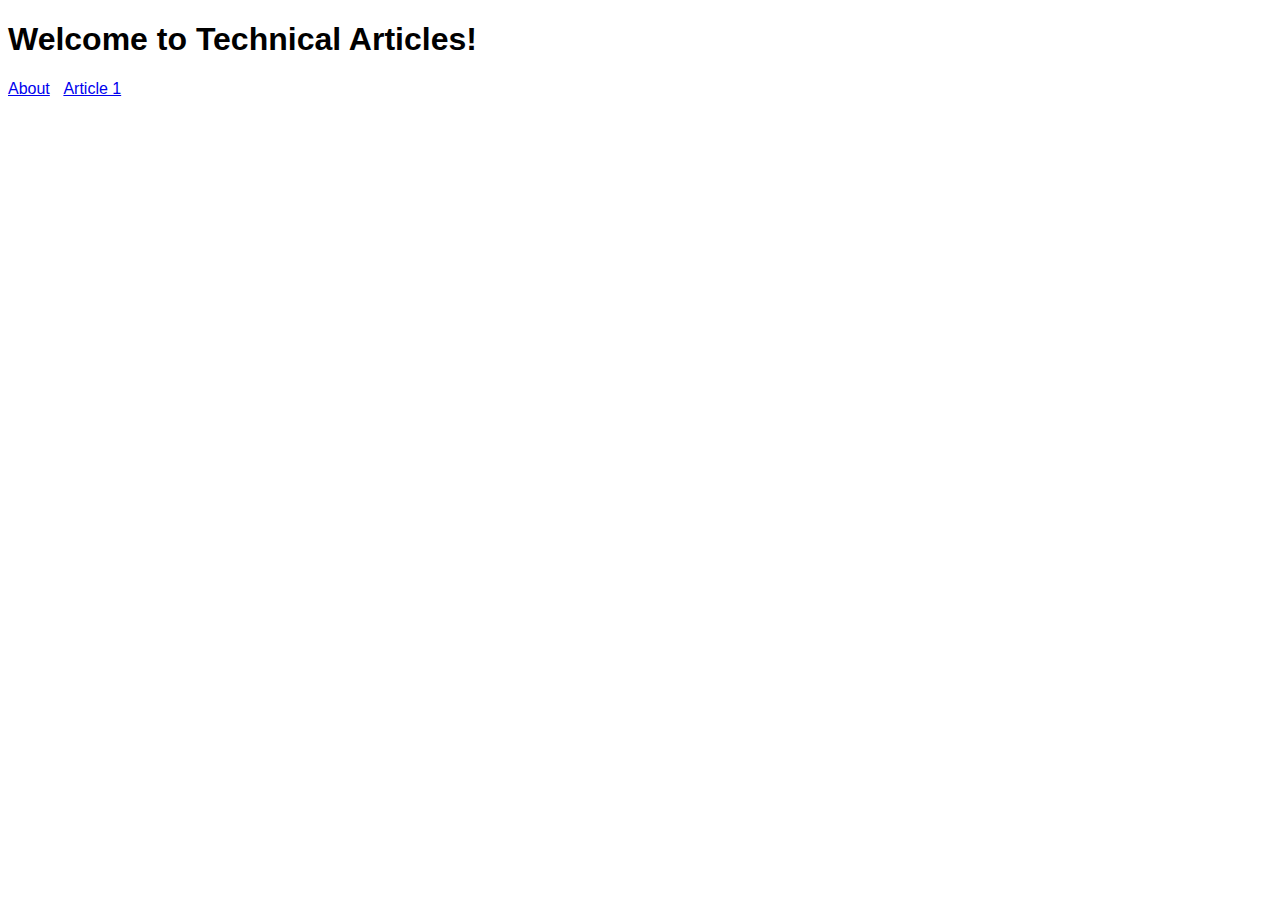
<file: new/index.html>
<!DOCTYPE html>
<html>
<head>
    <title>Technical Articles</title>
    <link rel="stylesheet" href="css/style.css">
</head>
<body>
    <h1>Welcome to Technical Articles!</h1>
    <nav>
        <a href="about.html">About</a>
        <a href="articles/article1.html">Article 1</a>
    </nav>
</body>
</html>
</file>
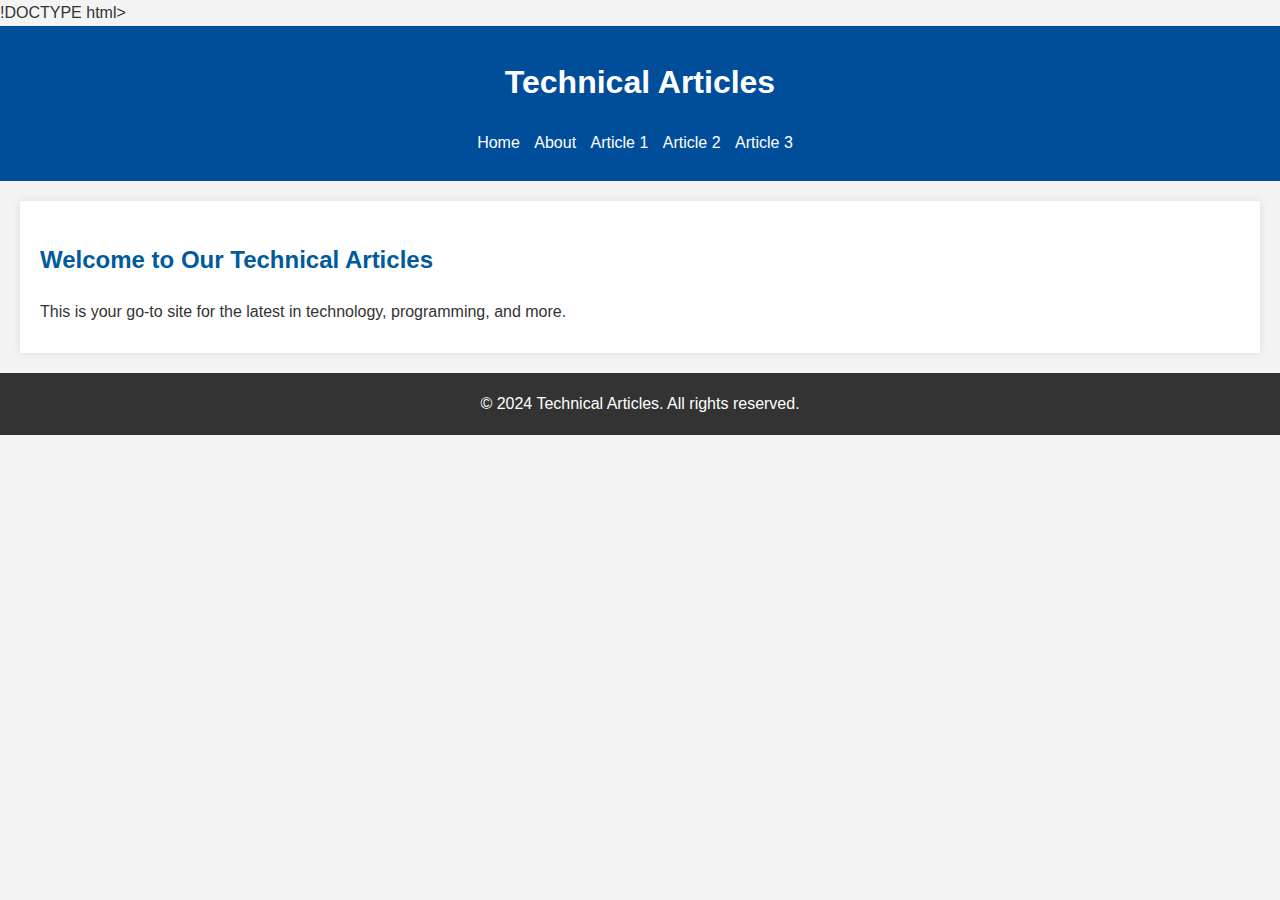
<file: website1/index.html>
!DOCTYPE html>
<html lang="en">
<head>
    <meta charset="UTF-8">
    <meta name="viewport" content="width=device-width, initial-scale=1.0">
    <title>Technical Articles</title>
    <link rel="stylesheet" href="css/style.css">
</head>
<body>
    <header>
        <h1>Technical Articles</h1>
        <nav>
            <ul>
                <li><a href="index.html">Home</a></li>
                <li><a href="about.html">About</a></li>
                <li><a href="articles/article1.html">Article 1</a></li>
                <li><a href="articles/article2.html">Article 2</a></li>
                <li><a href="articles/article3.html">Article 3</a></li>
            </ul>
        </nav>
    </header>
    <main>
        <section>
            <h2>Welcome to Our Technical Articles</h2>
            <p>This is your go-to site for the latest in technology, programming, and more.</p>
        </section>
    </main>
    <footer>
        <p>&copy; 2024 Technical Articles. All rights reserved.</p>
    </footer>
</body>
</html>
</file>
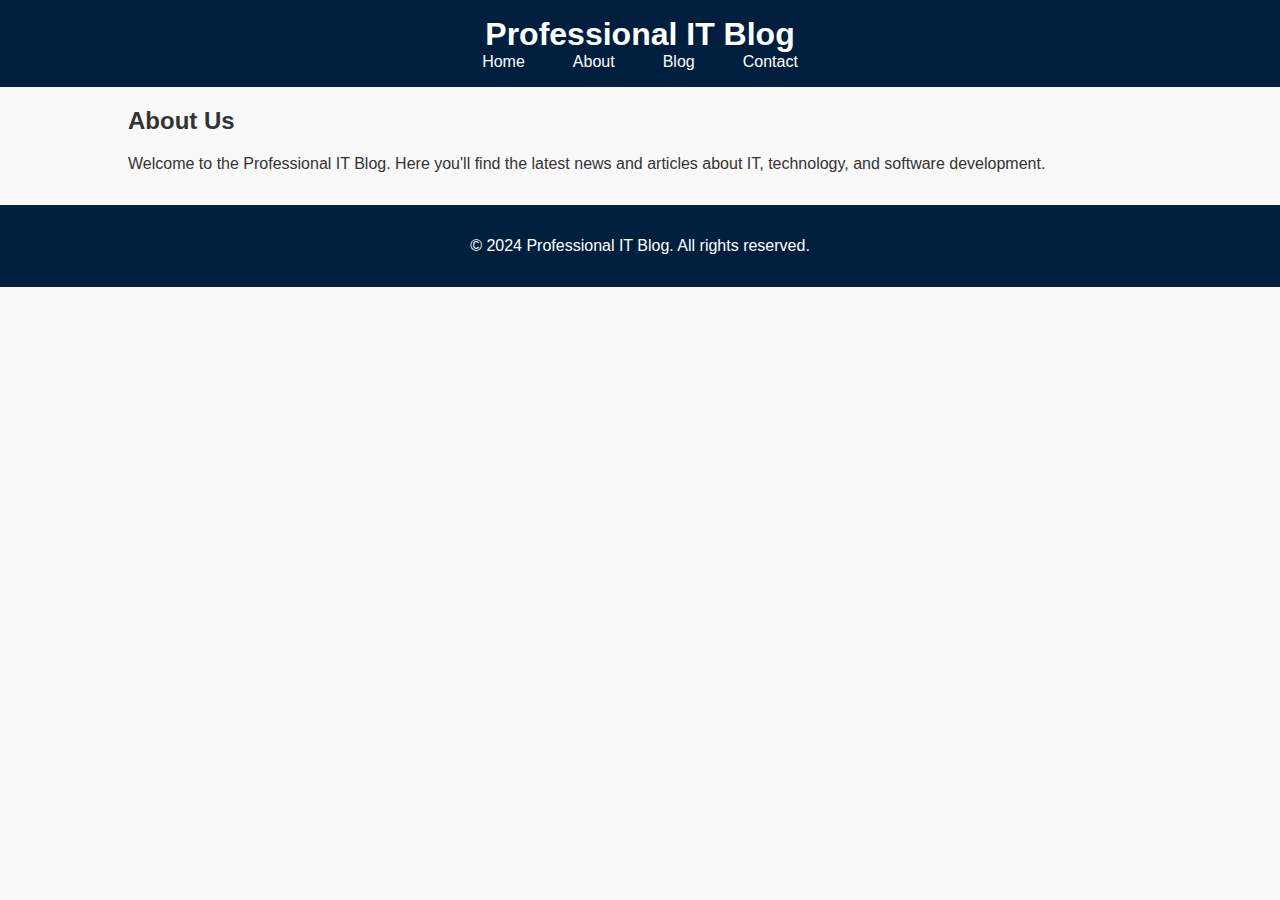
<file: about.html>
<!DOCTYPE html>
<html lang="en">
<head>
    <meta charset="UTF-8">
    <meta name="viewport" content="width=device-width, initial-scale=1.0">
    <title>About - Professional IT Blog</title>
    <link rel="stylesheet" href="styles.css">
</head>
<body>
    <header>
        <div class="container">
            <h1>Professional IT Blog</h1>
            <nav>
                <ul>
                    <li><a href="index.html">Home</a></li>
                    <li><a href="about.html">About</a></li>
                    <li><a href="blog.html">Blog</a></li>
                    <li><a href="contact.html">Contact</a></li>
                </ul>
            </nav>
        </div>
    </header>
    <main>
        <section class="content">
            <div class="container">
                <h2>About Us</h2>
                <p>Welcome to the Professional IT Blog. Here you'll find the latest news and articles about IT, technology, and software development.</p>
            </div>
        </section>
    </main>
    <footer>
        <div class="container">
            <p>&copy; 2024 Professional IT Blog. All rights reserved.</p>
        </div>
    </footer>
</body>
</html>
</file>
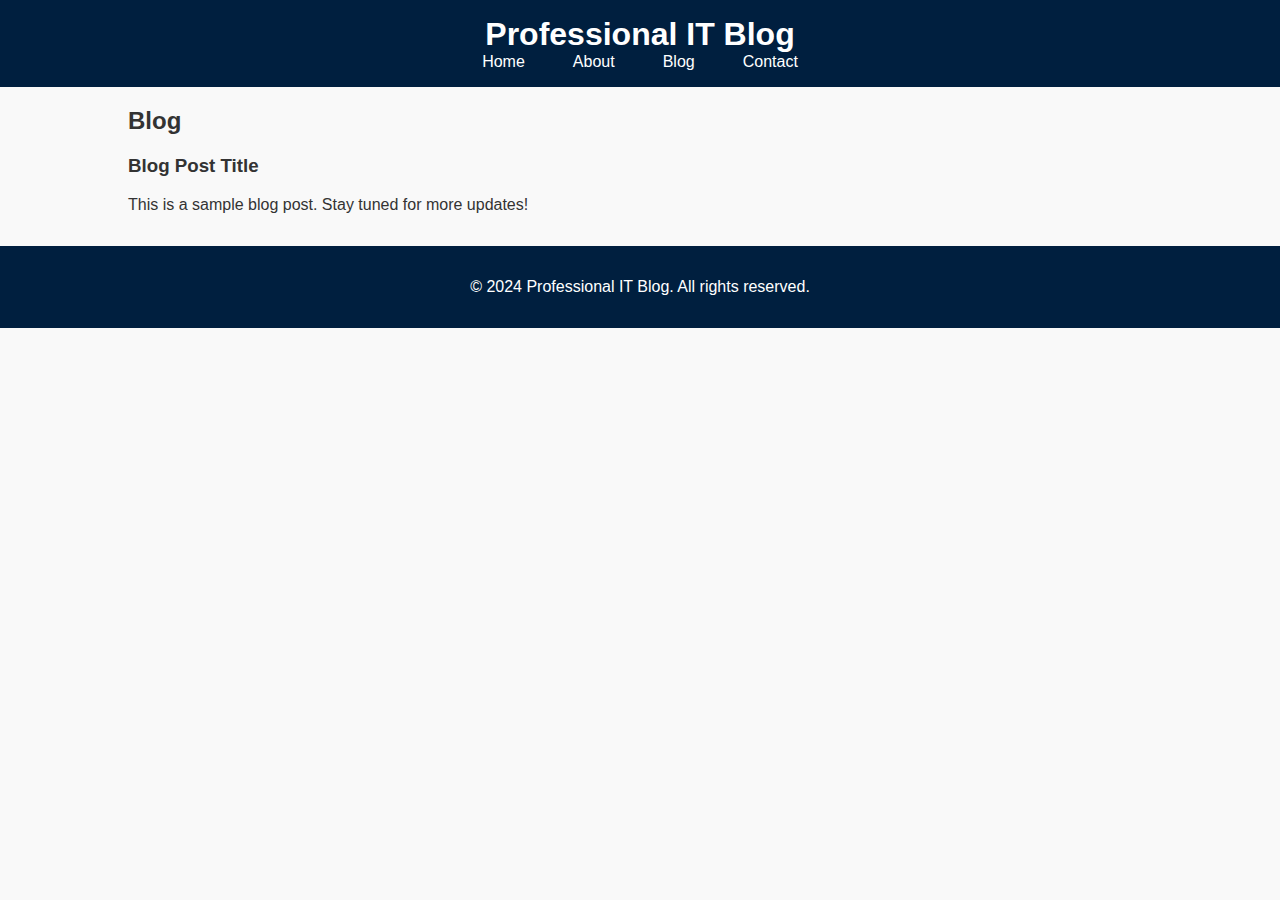
<file: blog.html>
<!DOCTYPE html>
<html lang="en">
<head>
    <meta charset="UTF-8">
    <meta name="viewport" content="width=device-width, initial-scale=1.0">
    <title>Blog - Professional IT Blog</title>
    <link rel="stylesheet" href="styles.css">
</head>
<body>
    <header>
        <div class="container">
            <h1>Professional IT Blog</h1>
            <nav>
                <ul>
                    <li><a href="index.html">Home</a></li>
                    <li><a href="about.html">About</a></li>
                    <li><a href="blog.html">Blog</a></li>
                    <li><a href="contact.html">Contact</a></li>
                </ul>
            </nav>
        </div>
    </header>
    <main>
        <section class="content">
            <div class="container">
                <h2>Blog</h2>
                <article class="blog-post">
                    <h3>Blog Post Title</h3>
                    <p>This is a sample blog post. Stay tuned for more updates!</p>
                </article>
            </div>
        </section>
    </main>
    <footer>
        <div class="container">
            <p>&copy; 2024 Professional IT Blog. All rights reserved.</p>
        </div>
    </footer>
</body>
</html>
</file>
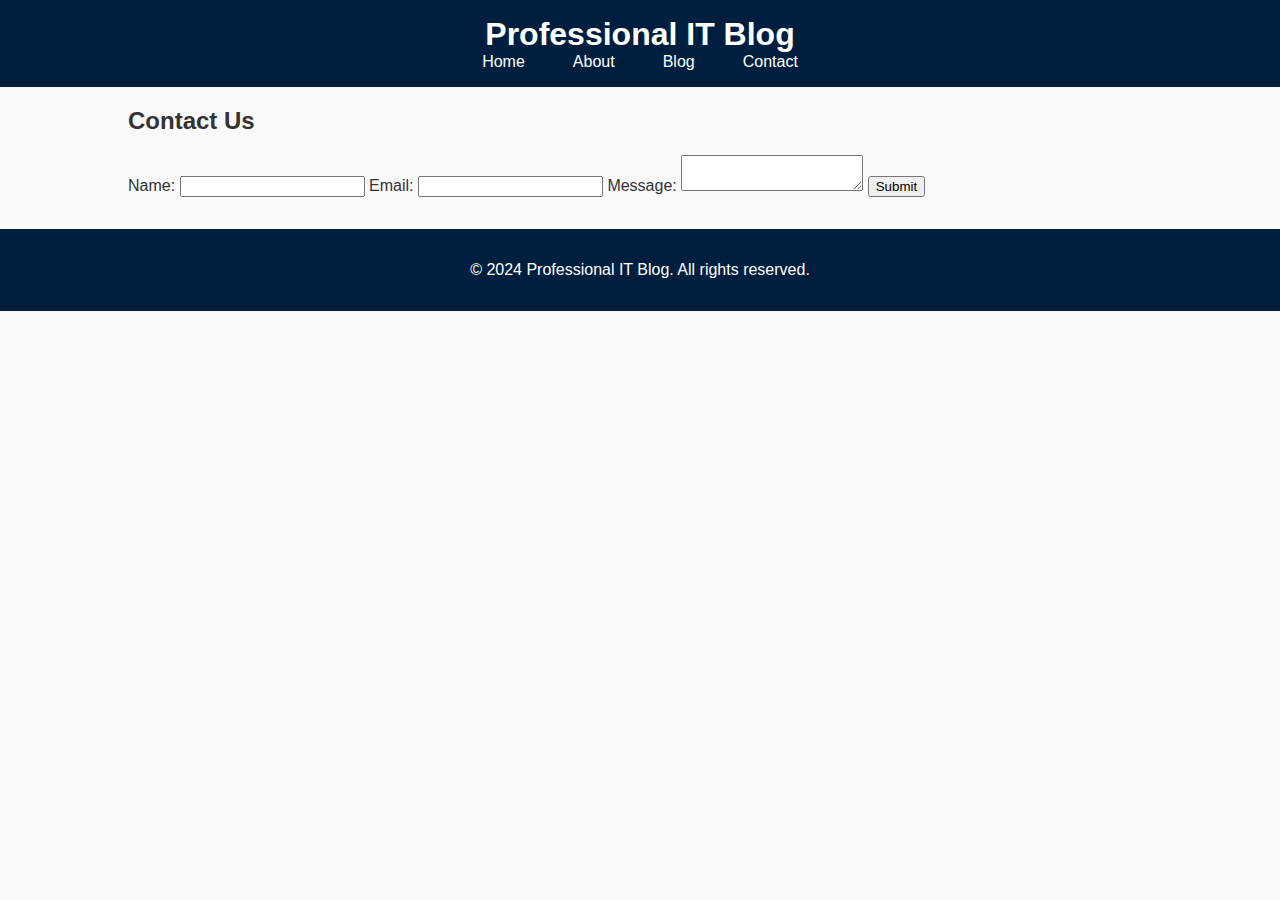
<file: contact.html>
<!DOCTYPE html>
<html lang="en">
<head>
    <meta charset="UTF-8">
    <meta name="viewport" content="width=device-width, initial-scale=1.0">
    <title>Contact - Professional IT Blog</title>
    <link rel="stylesheet" href="styles.css">
</head>
<body>
    <header>
        <div class="container">
            <h1>Professional IT Blog</h1>
            <nav>
                <ul>
                    <li><a href="index.html">Home</a></li>
                    <li><a href="about.html">About</a></li>
                    <li><a href="blog.html">Blog</a></li>
                    <li><a href="contact.html">Contact</a></li>
                </ul>
            </nav>
        </div>
    </header>
    <main>
        <section class="content">
            <div class="container">
                <h2>Contact Us</h2>
                <form>
                    <label for="name">Name:</label>
                    <input type="text" id="name" name="name" required>
                    
                    <label for="email">Email:</label>
                    <input type="email" id="email" name="email" required>
                    
                    <label for="message">Message:</label>
                    <textarea id="message" name="message" required></textarea>
                    
                    <button type="submit">Submit</button>
                </form>
            </div>
        </section>
    </main>
    <footer>
        <div class="container">
            <p>&copy; 2024 Professional IT Blog. All rights reserved.</p>
        </div>
    </footer>
</body>
</html>
</file>
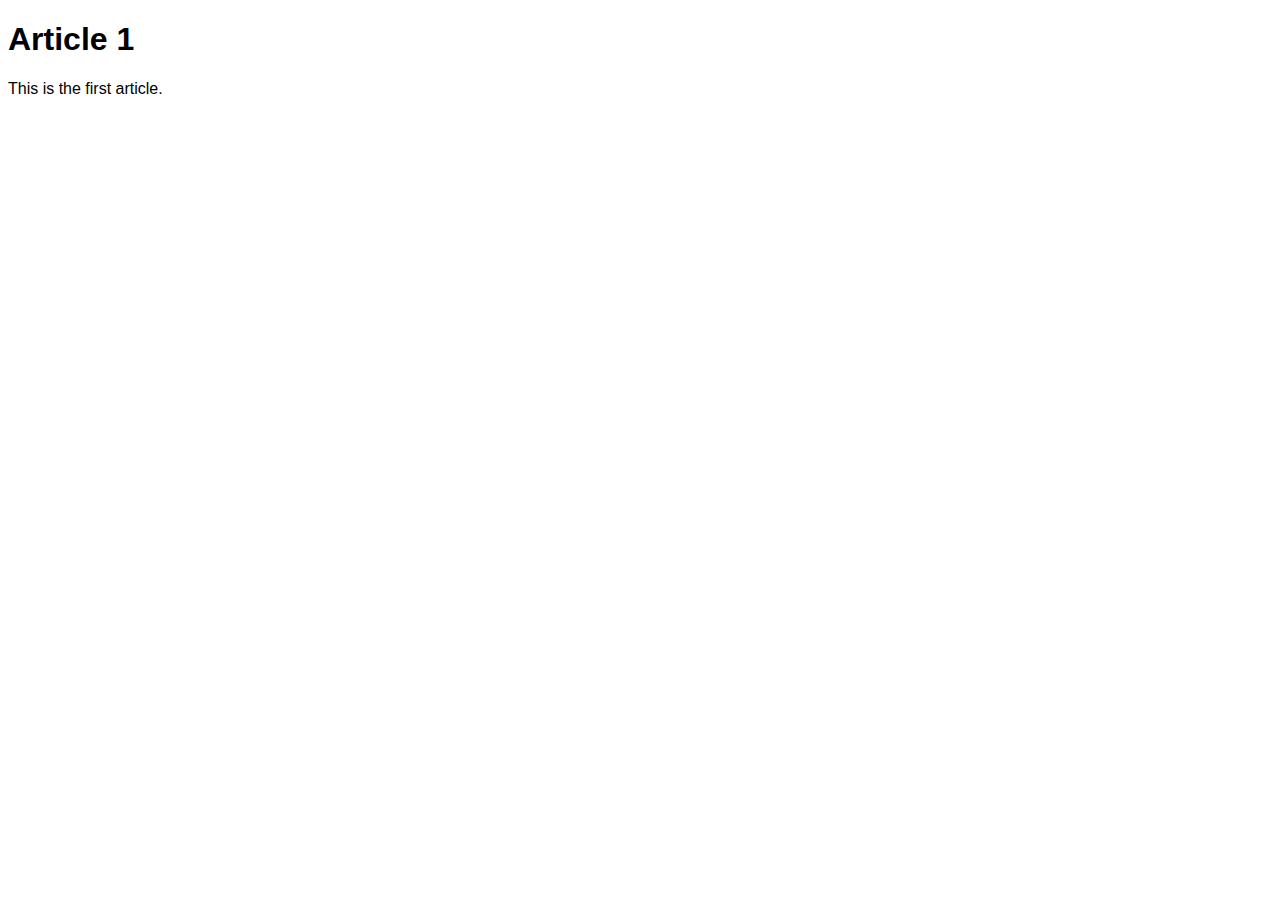
<file: articles/article1.html>
<!DOCTYPE html>
<html>
<head>
    <title>Article 1</title>
    <link rel="stylesheet" href="../css/style.css">
</head>
<body>
    <h1>Article 1</h1>
    <p>This is the first article.</p>
</body>
</html>
</file>
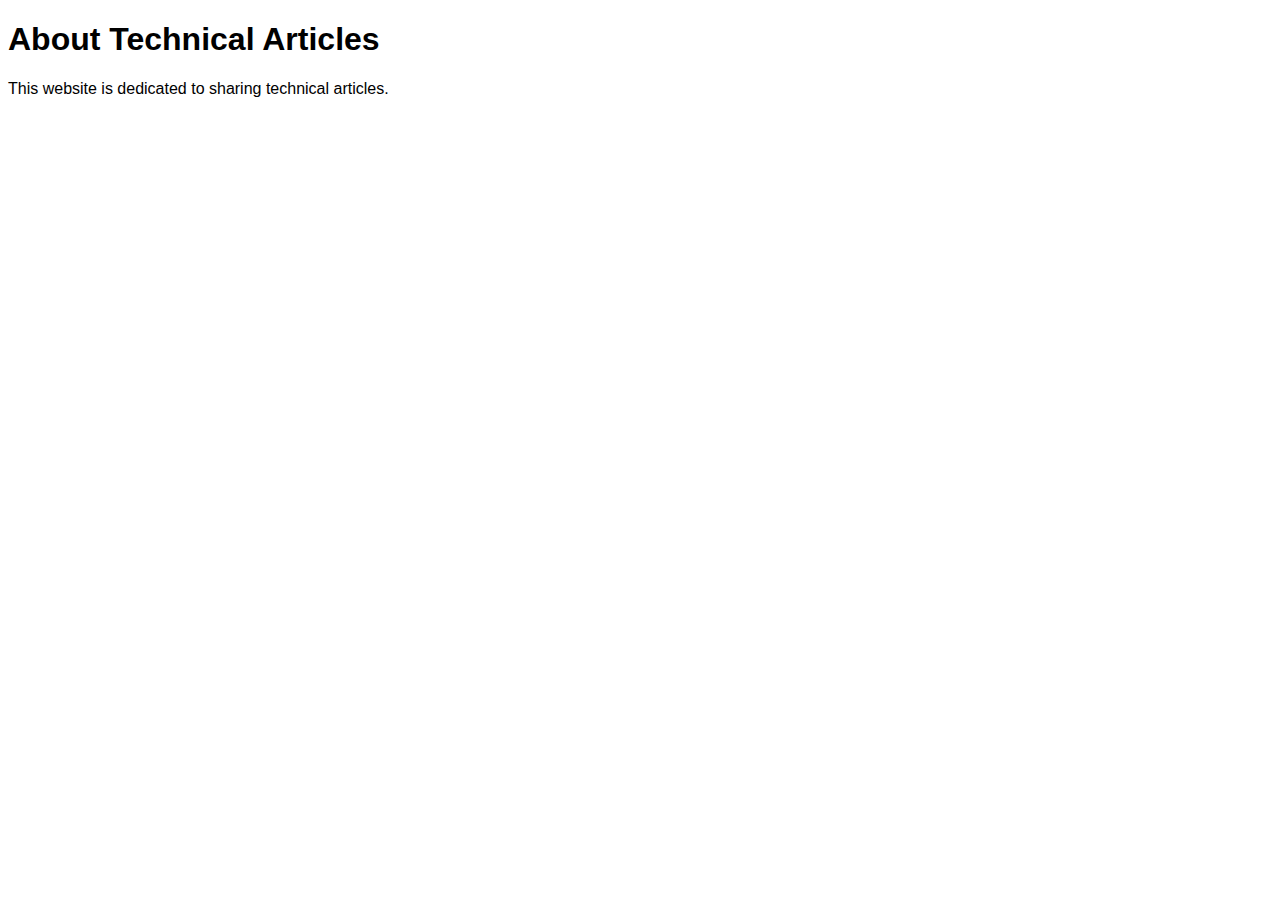
<file: new/about.html>
<!DOCTYPE html>
<html>
<head>
    <title>About</title>
    <link rel="stylesheet" href="css/style.css">
</head>
<body>
    <h1>About Technical Articles</h1>
    <p>This website is dedicated to sharing technical articles.</p>
</body>
</html>
</file>
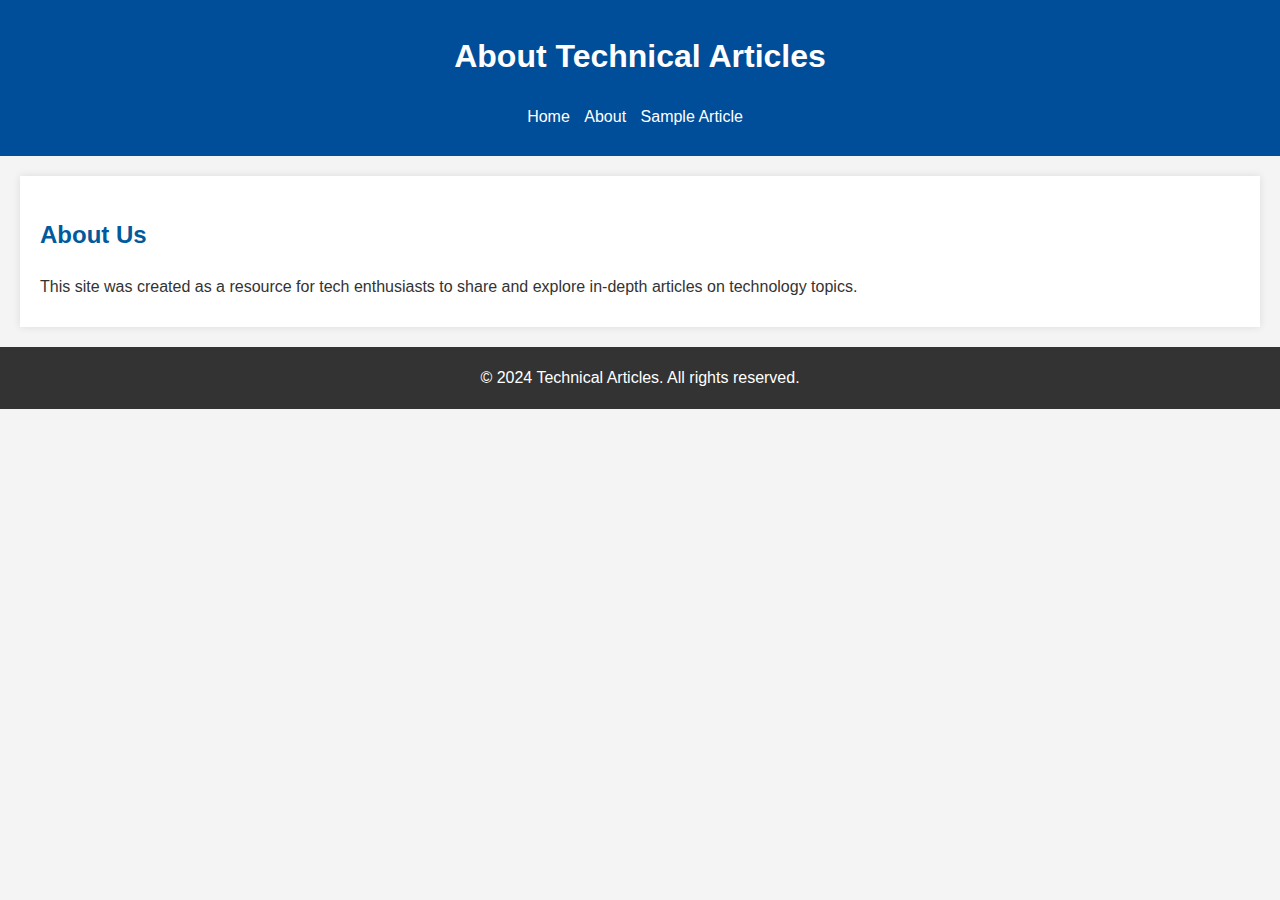
<file: website1/about.html>
<!DOCTYPE html>
<html lang="en">
<head>
    <meta charset="UTF-8">
    <meta name="viewport" content="width=device-width, initial-scale=1.0">
    <title>About Us - Technical Articles</title>
    <link rel="stylesheet" href="css/style.css">
</head>
<body>
    <header>
        <h1>About Technical Articles</h1>
        <nav>
            <ul>
                <li><a href="index.html">Home</a></li>
                <li><a href="about.html">About</a></li>
                <li><a href="article.html">Sample Article</a></li>
            </ul>
        </nav>
    </header>
    <main>
        <h2>About Us</h2>
        <p>This site was created as a resource for tech enthusiasts to share and explore in-depth articles on technology topics.</p>
    </main>
    <footer>
        <p>&copy; 2024 Technical Articles. All rights reserved.</p>
    </footer>
</body>
</html>
</file>
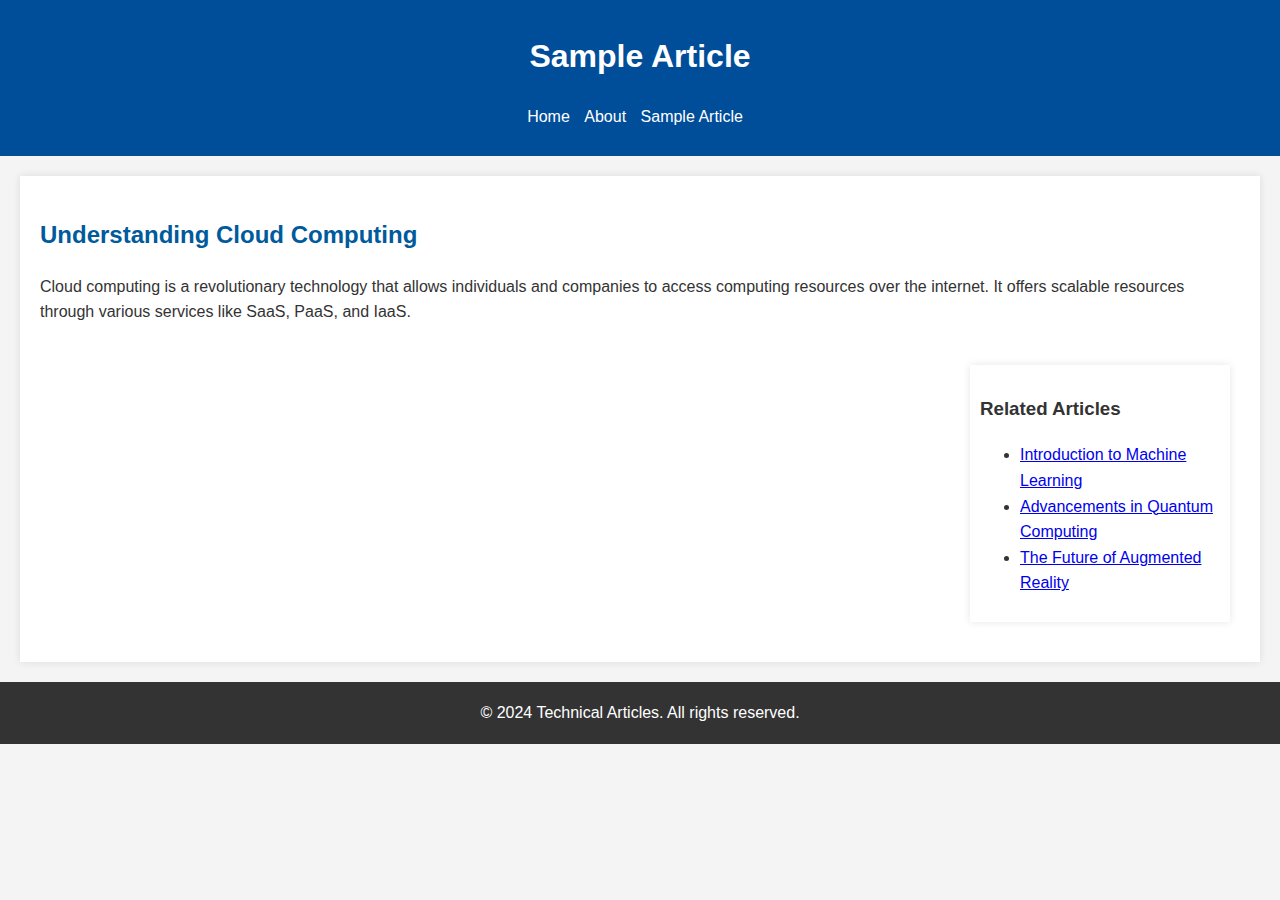
<file: website1/article.html>
<!DOCTYPE html>
<html lang="en">
<head>
    <meta charset="UTF-8">
    <meta name="viewport" content="width=device-width, initial-scale=1.0">
    <title>Sample Article - Technical Articles</title>
    <link rel="stylesheet" href="css/style.css">
</head>
<body>
    <header>
        <h1>Sample Article</h1>
        <nav>
            <ul>
                <li><a href="index.html">Home</a></li>
                <li><a href="about.html">About</a></li>
                <li><a href="article.html">Sample Article</a></li>
            </ul>
        </nav>
    </header>
    <main class="clearfix">
        <article>
            <h2>Understanding Cloud Computing</h2>
            <p>Cloud computing is a revolutionary technology that allows individuals and companies to access computing resources over the internet. It offers scalable resources through various services like SaaS, PaaS, and IaaS.</p>
        </article>
        <aside>
            <h3>Related Articles</h3>
            <ul>
                <li><a href="#">Introduction to Machine Learning</a></li>
                <li><a href="#">Advancements in Quantum Computing</a></li>
                <li><a href="#">The Future of Augmented Reality</a></li>
            </ul>
        </aside>
    </main>
    <footer>
        <p>&copy; 2024 Technical Articles. All rights reserved.</p>
    </footer>
</body>
</html>
</file>
<file: new/css/style.css>
body {
    font-family: Arial, sans-serif;
}

nav {
    margin-bottom: 20px;
}

nav a {
    margin-right: 10px;
}
</file>
<file: website1/css/style.css>
/* General body styles */
body {
    font-family: 'Segoe UI', Tahoma, Geneva, Verdana, sans-serif;
    line-height: 1.6;
    margin: 0;
    padding: 0;
    background: #f4f4f4;
    color: #333;
}

/* Header styles */
header {
    background: #004D99;
    color: white;
    padding: 10px 20px;
    text-align: center;
}

/* Navigation menu styles */
nav ul {
    list-style: none;
    padding: 0;
}

nav ul li {
    display: inline;
    margin-right: 10px;
}

nav ul li a {
    color: white;
    text-decoration: none;
}

/* Main content area */
main {
    padding: 20px;
    background: white;
    margin: 20px;
    box-shadow: 0 0 8px rgba(0,0,0,0.1);
}

/* Article styles */
article {
    margin-bottom: 20px;
}

h2 {
    color: #005A9C;
}

p {
    margin: 0.5em 0;
}

/* Footer styles */
footer {
    text-align: center;
    padding: 10px 20px;
    background: #333;
    color: white;
}

/* Sidebar styles */
aside {
    float: right;
    width: 20%;
    padding: 10px;
    box-shadow: 0 0 8px rgba(0,0,0,0.1);
    margin: 20px 10px;
    background: #FFFFFF;
}

/* Clearfix for handling floats */
.clearfix::after {
    content: "";
    clear: both;
    display: table;
}
</file>
<file: styles.css>
body {
    font-family: 'Roboto', sans-serif;
    margin: 0;
    padding: 0;
    background-color: #f9f9f9;
    color: #333;
}

.container {
    width: 80%;
    margin: 0 auto;
    max-width: 1200px;
}

header {
    background-color: #001f3f;
    color: #fff;
    padding: 1rem 0;
    text-align: center;
}

header h1 {
    margin: 0;
    font-size: 2rem;
}

nav ul {
    list-style: none;
    padding: 0;
    margin: 0;
    display: flex;
    justify-content: center;
    gap: 1rem;
}

nav ul li {
    display: inline;
}

nav ul li a {
    color: #fff;
    text-decoration: none;
    padding: 0.5rem 1rem;
    border-radius: 4px;
    transition: background-color 0.3s ease;
}

nav ul li a:hover {
    background-color: #007BFF;
}

.hero {
    background: url('https://via.placeholder.com/1200x400?text=Tech+Trends') no-repeat center center/cover;
    color: #fff;
    text-align: center;
    padding: 4rem 0;
}

.hero h2 {
    font-size: 2.5rem;
    margin: 0;
}

.hero p {
    font-size: 1.2rem;
    margin: 1rem 0 0;
}

.featured-articles, .latest-updates, .newsletter-signup {
    padding: 2rem 0;
    background-color: #fff;
    box-shadow: 0 0 10px rgba(0, 0, 0, 0.1);
    margin: 2rem 0;
    border-radius: 8px;
}

.featured-articles h2, .latest-updates h2, .newsletter-signup h2 {
    font-size: 2rem;
    margin-bottom: 1rem;
    color: #001f3f;
}

.articles-grid {
    display: flex;
    flex-wrap: wrap;
    gap: 1rem;
}

.article-card {
    background-color: #f1f1f1;
    border-radius: 8px;
    padding: 1rem;
    flex: 1;
    min-width: 250px;
    max-width: 300px;
    text-align: center;
}

.article-card img {
    max-width: 100%;
    border-radius: 8px;
}

.article-card h3 {
    font-size: 1.5rem;
    margin: 0.5rem 0;
}

.article-card p {
    font-size: 1rem;
    color: #666;
}

.news-item {
    font-size: 1.2rem;
    margin-bottom: 0.5rem;
    padding: 0.5rem 0;
    border-bottom: 1px solid #ccc;
}

.newsletter-signup form {
    display: flex;
    justify-content: center;
    gap: 1rem;
}

.newsletter-signup input {
    padding: 0.5rem;
    border: 1px solid #ccc;
    border-radius: 4px;
    width: 250px;
}

.newsletter-signup button {
    padding: 0.5rem 1rem;
    background-color: #007BFF;
    color: #fff;
    border: none;
    border-radius: 4px;
    cursor: pointer;
    transition: background-color 0.3s ease;
}

.newsletter-signup button:hover {
    background-color: #0056b3;
}

footer {
    background-color: #001f3f;
    color: #fff;
    text-align: center;
    padding: 1rem 0;
    position: relative;
    width: 100%;
    margin-top: 2rem;
}

.footer-links, .footer-contact, .footer-social {
    display: flex;
    justify-content: center;
    gap: 1rem;
    margin-bottom: 1rem;
}

.footer-links a, .footer-social a {
    color: #007BFF;
    text-decoration: none;
}

.footer-links a:hover, .footer-social a:hover {
    text-decoration: underline;
}
</file>
<file: css/style.css>
body {
    font-family: Arial, sans-serif;
}

nav {
    margin-bottom: 20px;
}

nav a {
    margin-right: 10px;
}
</file>
